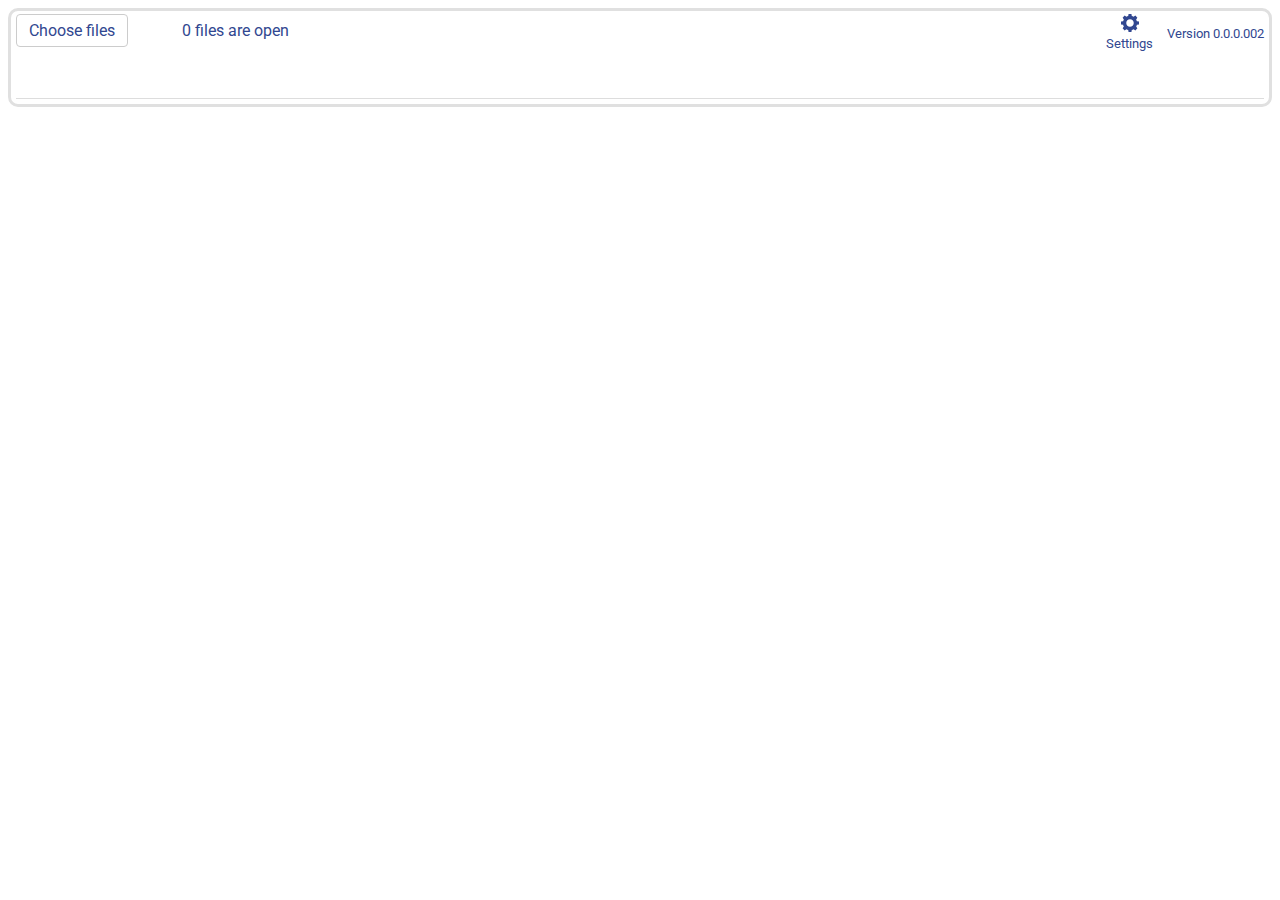
<file: src/index.html>
<!DOCTYPE html>
<meta charset="utf-8">
<html>

<head>
    <link href="https://fonts.googleapis.com/css?family=Roboto" rel="stylesheet" />

	<style>
    
	.bar {
	  fill: steelblue;
	}

	.bar:hover {
	  fill: brown;
	}

	.axis--x path {
	  display: none;
	}

	</style>
	<link rel="stylesheet" href="./css/GPX-Admin.css" />
	<link rel="stylesheet" href="./css/dialog.css" />
	<link rel="stylesheet" href="./css/Tab_Ctrl.css" />
	<link rel="stylesheet" href="./css/Side-Panel.css" />
	<script type="text/javascript" src="./resources/icon_sym_meta.js"></script>
	<script src="./js/GPX-Svg-Icons.js"></script>
	<script src="./js/GPX-Admin.js"></script>
	<script src="./js/GPX-Utils.js"></script>
	<script src="./js/GPX-File.js"></script>
	<script src="./js/GPX-GPX-File.js"></script>
	<script src="./js/GPX-Tab.js"></script>
	<script src="./js/GPX-Graph.js"></script>
	<script src="./js/GPX-Data.js"></script>
	<script src="./js/GPX-Merge.js"></script>
	<script src="./js/GPX-G-Adm.js"></script>
	<script src="./js/GPX-G-Adm-Read.js"></script>
	<script src="./js/GPX-G-Adm-Write.js"></script>
	<script src="./js/GPX-Settings.js"></script>
	<script src="./js/AIS-Trk-Key.js"></script>
	<script src="./js/GPX-MT-Trk.js"></script>
	<script src="./js/dialog.js"></script>
	<script src="./js/DOM-To-JSON.js"></script>
	<script src="./js/admTemplate.js"></script>
	<script src="./utils/utils.js"></script>
	<script src="./utils/d3.js"></script>
	<script src="./utils/Tab_Ctrl.js"></script>
	<script src="./utils/Collapsible-Panel.js"></script>
	<script src="./utils/Side-Panel.js"></script>
	<script src="./js/index.js"></script>
</head>

<body onload=initApp()>
	<!-- <svg width="960" height="500"></svg> -->
	<div id="content_container" class="gpx-main-container" style="font-family:'Roboto', sans-serif; padding: 10px 5px 5px 5px; overflow:hidden;">
		<div>
			<label for="gpx_file_input" class="gpx_button gpx-top-bar-color" style="padding:6px 12px;">Choose files</label>
			<input type="file" id="gpx_file_input" multiple>

			<!--
			<label for="merge_button" class="gpx_button gpx-top-bar-color" style="padding:6px 12px;">Merge GPX Files...</label>
			<input type="button" id="merge_button" onclick="openMergeDialog()" style="display:none;"/>
			-->
<!--
			<input type="button" class="gpx_button" style="padding:6px 12px;font-size:16px;" id="merge_button" onclick="openMergeDialog()" value="Merge GPX Files..."/>
		-->

			<span id="file_cnt_indicator" class="gpx-top-bar-color" style="margin:10px 10px 10px 50px;">
				0 files are open
			</span>

			<span style="float: right;">
				<div id="gpx_settings_button" style="display:inline-block; padding-right:10px; margin-top:-7px; vertical-align:top;">
					<div style="text-align:center;">
						<svg fill="#314790" height="18px" width="18px" version="1.1" id="Layer_1" xmlns="http://www.w3.org/2000/svg" xmlns:xlink="http://www.w3.org/1999/xlink" viewBox="0 0 472.615 472.615" xml:space="preserve">
							<g>
								<path d="M472.615,274.117V198.4l-55.335-9.255c-4.332-16.64-10.929-32.492-19.692-47.458L430.178,96l-53.563-53.563
									l-45.686,32.591c-14.966-8.763-30.917-15.36-47.557-19.692L274.215,0H198.4l-9.157,55.335
									c-16.64,4.332-32.591,10.929-47.557,19.692L96,42.437L42.437,96l32.591,45.686c-8.763,14.966-15.36,30.818-19.692,47.458L0,198.4
									v75.717l55.335,9.255c4.332,16.64,10.929,32.591,19.692,47.557l-32.591,45.686L96,430.178l45.686-32.689
									c14.966,8.862,30.917,15.458,47.557,19.791l9.157,55.335h75.815l9.157-55.335c16.64-4.332,32.591-10.929,47.557-19.791
									l45.686,32.689l53.563-53.563l-32.591-45.686c8.763-14.966,15.36-30.917,19.692-47.557L472.615,274.117z M236.308,334.769
									c-54.252,0-98.462-44.209-98.462-98.462c0-54.351,44.209-98.462,98.462-98.462s98.462,44.111,98.462,98.462
									C334.769,290.56,290.56,334.769,236.308,334.769z"/>
							</g>
						</svg>
					</div>
					<div class="gpx-top-bar-color" style="font-size: 13px;">
						Settings
					</div>
				</div>
				<div id="pub_ver_div" class="gpx-top-bar-color" style="display: none; font-size: 13px; padding: 5px 0px; vertical-align: top;" >
					Version 0.0.0
				</div>
				<div id="dev_ver_div" class="gpx-top-bar-color" style="display: none; font-size: 13px; padding: 5px 0px; vertical-align: top;" >
					Version 0.0.0.002
				</div>
			</span>
		</div>
		<div id="GPX_Tab_Containers"></div>
	</div>
</body>
</html>
</file>
<file: src/css/GPX-Admin.css>
table {
	border-collapse: collapse;
}
td {
	border: 1px solid #dddddd;
	text-align: left;
	padding: 8px;
}
th {
	border-right: 1px solid #dddddd;
	border-left: 1px solid #dddddd;
	text-align: left;
	padding: 8px;
}
tr:nth-child(even) {
	background-color: #dddddd;
}

.fixTableHead {
	overflow: auto;
	display: inline-block;
}

.fixTableHead thead th {
	position: sticky;
	top: 0;
	background: lightskyblue;
}
.gpx-top-bar-color {
	color: #314790;
}
.gpx_button {
	border:1px solid #ccc;
	border-radius:4px;
	text-align:center;
	background:white;
	cursor:pointer;
}

.gpx-main-container {
	 border-radius: 10px;
	 border-style:solid;
	 border-width:3px;
	 border-color:#e0e0e0;
}

.gpx-graph-tootip {
	position: relative;
    background: royalblue;
    color: white;
    padding: 2px;
    display: inline-block;
}
</file>
<file: src/css/dialog.css>
.mhs_dialog_surround {
	z-index: 10;
	display:none;
	position:absolute;
	top:0px;
	left:0px;
	background-color: black;
	opacity:0.5;
	overflow: none;
}

.mhs_dialog {
	z-index: 20;
	display:none;
	position:absolute;
	top:50px;
	left:50px;
	min-width: 500px;
	background-color: white;
	border-style: solid;
	border-color: black;
	border-radius: 8px;
	margin: auto;
	-ms-transform: scale(0.75,0.75);
    -webkit-transform: scale(0.75,0.75);
    transform: scale(0.75,0.75);
	-ms-transform-origin: 0% 0%;
    -webkit-transform-origin: 0% 0%;
    transform-origin: 0% 0%;
}

.mhs_dialog_text {
	font-family: 'Roboto', sans-serif;
	font-size: 20px;
}

.mhs_dialog_control_area {
	overflow:auto;
	padding-left: 10px;
	padding-right: 10px;
}

.mhs_dialog_ctrl_button_area {
	padding: 10px;
	margin-top: 10px;
	text-align: center;
	border-top-color: #e0e0e0;
	border-top-width: 1px;
	border-top-style: solid; 
}

.mhs_dialog_ctrl_button {
	color: #fff;
	background-color: #5bc0de;
	border: 2px solid #fff;
	background-image: none;
	margin: 0px 5px 0px 5px;
	width: 110px;
}

.mhs_dialog_title {
	border-bottom-color: #e0e0e0;
	border-bottom-width: 1px;
	border-bottom-style: solid; 
	padding: 10px;
	margin-bottom: 10px;
}

.mhs_dialog_title_text {
	text-align: center;
	font-weight: bold;
}

.mhs-rb-cb-group-indent {
	padding-left: 10px;
}

.mhs-ctrl-section {
	/*margin: 10px 5px 5px 5px;*/
	margin: 0px 5px 5px 5px;
	width: 97%;
	padding-top: 5px;
}

.mhs-ctrl-section-vert-divider {
	border-top-style: solid;
	border-top-width: 1px;
	border-top-color: #808080;
}

.mhs-ctrl-section-horiz-divider {
	border-left-style: solid;
	border-left-width: 1px;
	border-left-color: #808080;
	padding-left: 10px;
}

.mhs-ctrl-horizontal-blocks {
	display:inline-block;
	text-align:left;
	padding-top:0px;
	vertical-align:top;
}

.btn {
  display: inline-block;
  padding: 6px 12px;
  margin-bottom: 0;
  font-weight: normal;
  line-height: 1.42857143;
  text-align: center;
  white-space: nowrap;
  vertical-align: middle;
  -ms-touch-action: manipulation;
      touch-action: manipulation;
  cursor: pointer;
  -webkit-user-select: none;
     -moz-user-select: none;
      -ms-user-select: none;
          user-select: none;
  background-image: none;
  border: 1px solid transparent;
  border-radius: 4px;
}
.btn:focus,
.btn:active:focus,
.btn.active:focus,
.btn.focus,
.btn:active.focus,
.btn.active.focus {
  outline: thin dotted;
  outline: 5px auto -webkit-focus-ring-color;
  outline-offset: -2px;
}
.btn:hover,
.btn:focus,
.btn.focus {
  color: #333;
  text-decoration: none;
}
.btn:active,
.btn.active {
  background-image: none;
  outline: 0;
  -webkit-box-shadow: inset 0 3px 5px rgba(0, 0, 0, .125);
          box-shadow: inset 0 3px 5px rgba(0, 0, 0, .125);
}
.btn.disabled,
.btn[disabled],
fieldset[disabled] .btn {
  pointer-events: none;
  cursor: not-allowed;
  filter: alpha(opacity=65);
  -webkit-box-shadow: none;
          box-shadow: none;
  opacity: .65;
}
</file>
<file: src/css/Tab_Ctrl.css>
.tab_nav_close_x {
	margin-left: 10px;
	border-radius: 12px;
	width: 10px;
	text-align: center;
	display: inline-block;
	border: 1px solid rgb(221, 221, 221);
	font-size: 50%;
	vertical-align: top;
	color: black;
	background-color: #e5e5e5;
}

.tab_nav_close_x:hover {
	background-color: #777;
	color: white;
}

.tab-content-edges {
	border: 1px solid #dddddd;
}
</file>
<file: src/css/Side-Panel.css>
.side-bar-top-menu {
    color: black;
    background: lightskyblue;
    border-style: none;
    border-bottom-style: solid;
    border-width: 1px;
    border-color:#e0e0e0;

}

.side-bar-menu-item {
    padding-top: 3px;
    padding-bottom: 3px;
}

.side-bar-even-submenu {
    border-style: none;
    color: black;
    background: white;
}

.side-bar-odd-submenu {
    border-style: none;
    color: white;
    background: #777;
}

.side-bar-menu-div {
    display: inline-block;
    border-style: none solid none none;
    border-width: 3px;
    border-color: #e0e0e0;
    padding: 2px;
    vertical-align: top
}

.side-bar-menu-container {
    display: none;
    width: 400px;
    overflow-y: auto;
}

.side-bar-button {
    display: inline-block;
    font-weight: bold;
    font-size: 1.5em;
    padding-right: 10px;
    border-color: #e0e0e0 !important;
    border-width: 1px !important;
    border-right: solid;
}

.side-bar-button-enabled {
    color: white;
}

.side-bar-button-disabled {
    color: #a0a0a0;
}

.side-bar-button-icon {
    display:block;
    text-align:center;
}

.side-bar-button-icon-dims {
    height:32px;
    width:32px;
}

.side-bar-button-label {
    display:block;
    text-align:center;
    font-size:0.5em;
    padding-top: 2px;
}

.side-bar-submenu-icon {
    font-weight: bold;
    padding-right: 8px;
    padding-left: 10px;
}

.side-bar-submenu-icon-position {
    position: relative;
    display: inline-block;
    top: 3px;
    vertical-align: middle;
}

.side-bar-data-div {
    display: inline-block;
}

.side-bar-data-container {
    display: block;
    overflow-y: hidden;
    padding: 0px 10px 0px 10px;
}
.data-control-area {
	/*padding: 5px 10px 5px 10px;*/
	background: royalblue;
	color: white;
}
</file>
